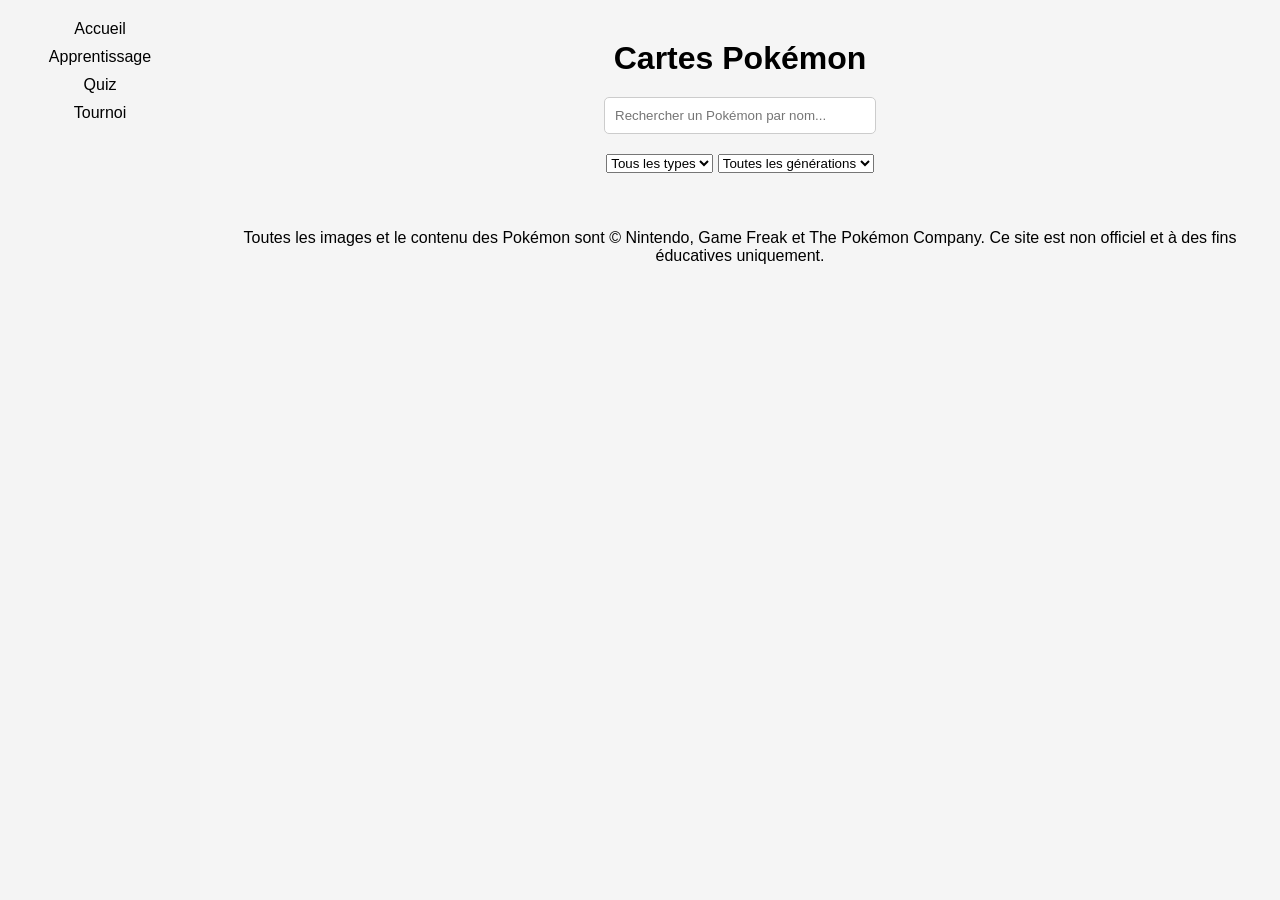
<file: index.html>
<!DOCTYPE html>
<html lang="en">
<head>
  <meta charset="UTF-8">
  <title>Pokémon Cards</title>
  <link rel="stylesheet" href="style.css">
  <!-- Google tag (gtag.js) -->
  <script async src="https://www.googletagmanager.com/gtag/js?id=G-GSV1LHYKRT"></script>
  <script>
    window.dataLayer = window.dataLayer || [];
    function gtag(){dataLayer.push(arguments);}
    gtag('js', new Date());

    gtag('config', 'G-GSV1LHYKRT');
  </script>
</head>

<body>

  <!-- Sidebar -->
  <div id="sidebar">
    <a href="index.html">Accueil</a>
    <a href="learning.html">Apprentissage</a>
    <a href="quiz.html">Quiz</a>
    <a href="tournament.html">Tournoi</a>
    <!-- <a href="about.html">À propos</a> -->
  </div>

  <!-- Main Content -->
  <div id="main">
    <h1>Cartes Pokémon</h1>

    <!-- Search Bar -->
    <input type="text" id="search" placeholder="Rechercher un Pokémon par nom..." />

    <!-- Filters -->
    <div id="filters">
      <select id="type-filter" >
        <option value="all">Tous les types</option>
        <option value="Acier">Acier</option>
        <option value="Dragon">Dragon</option>
        <option value="Eau">Eau</option>
        <option value="Électrik">Électrik</option>
        <option value="Feu">Feu</option>
        <option value="Fée">Fée</option>
        <option value="Glace">Glace</option>
        <option value="Insecte">Insecte</option>
        <option value="Normal">Normal</option>
        <option value="Plante">Plante</option>
        <option value="Poison">Poison</option>
        <option value="Psy">Psy</option>
        <option value="Sol">Sol</option>
        <option value="Spectre">Spectre</option>
        <option value="Ténèbres">Ténèbres</option>
      </select>

      <select id="gen-filter">
        <option value="all">Toutes les générations</option>
        <option value="Gen 1">Gen 1</option>
        <option value="Gen 2">Gen 2</option>
        <option value="Gen 3">Gen 3</option>
        <option value="Gen 4">Gen 4</option>
        <option value="Gen 5">Gen 5</option>
        <option value="Gen 6">Gen 6</option>
        <option value="Gen 7">Gen 7</option>
        <option value="Gen 8">Gen 8</option>
        <option value="Gen 9">Gen 9</option>
      </select>
    </div>

    <!-- Cards -->
    <div id="cards-container"></div>
    <footer>
  <p>Toutes les images et le contenu des Pokémon sont © Nintendo, Game Freak et The Pokémon Company. Ce site est non officiel et à des fins éducatives uniquement.</p>
</footer>

  </div>
  

  <script src="script.js"></script>
</body>
</html>
</file>
<file: style.css>
body {
  font-family: Arial, sans-serif;
  text-align: center;
  background: #f5f5f5;
  margin: 0;
  padding: 0;
}

h1 {
  margin: 20px 0;
}

#search {
  padding: 10px;
  width: 250px;
  margin-bottom: 20px;
  border-radius: 5px;
  border: 1px solid #ccc;
}

#cards-container {
  display: flex;
  flex-wrap: wrap;
  justify-content: center;
  gap: 20px;
  padding: 20px;
}

/* Flip card effect */
.card {
  background: transparent;
  width: 150px;
  height: 200px;
  perspective: 1000px;
}

.card-inner {
  position: relative;
  width: 100%;
  height: 100%;
  transition: transform 0.6s;
  transform-style: preserve-3d;
  cursor: pointer;
}

.card:hover .card-inner {
  transform: rotateY(180deg);
}

.card-front, .card-back {
  position: absolute;
  width: 100%;
  height: 100%;
  border-radius: 10px;
  backface-visibility: hidden;
  box-shadow: 0 4px 6px rgba(0,0,0,0.1);
}

.card-front {
  background: white;
  display: flex;
  flex-direction: column;
  align-items: center;
  justify-content: center;
}

.card-front img {
  width: 100px;
  height: 100px;
}

.card-back {
  background: #ffcb05;
  color: #3b4cca;
  transform: rotateY(180deg);
  display: flex;
  flex-direction: column;
  align-items: center;
  justify-content: center;
  padding: 10px;
}

body {
  margin: 0;
  display: flex;
  font-family: Arial, sans-serif;
}

#sidebar {
  width: 200px;
  height: 100vh;
  background: #f4f4f4;
  padding: 20px;
  box-sizing: border-box;
}

#sidebar a {
  display: block;
  margin-bottom: 10px;
  text-decoration: none;
  color: black;
}

#main {
  flex: 1;
  padding: 20px;
}

#learning-card {
  width: 220px;
  height: 300px;
  margin: 40px auto;        /* centers the card horizontally */
  text-align: center;       /* center content inside */
  border: 2px solid #333;   /* simple border */
  border-radius: 10px;      /* slightly rounded corners */
  padding: 15px;
  background: #fff;          /* white background */
}

#pokemon-image {
  width: 180px;
  height: 180px;
  object-fit: contain;
  margin: 0 auto;           /* centers the image */
  display: block;
}

#pokemon-name {
  font-size: 1.2em;
  font-weight: bold;
  margin-top: 10px;         /* small gap below image */
}


/* Container for the buttons */
/*
#main > div:first-of-type {
  text-align: center;       
  margin-top: 20px;
  margin-bottom: 20px;
  gap: 15px;                
  display: flex;
  justify-content: center;  
  flex-wrap: wrap;        
}

/* Style the buttons */
/*
#mode-image,
#mode-name {
  padding: 10px 20px;
  font-size: 1em;
  font-weight: bold;
  color: #fff;
  background-color: #29ae48;  
  border: 2px solid #2a75bb;  
  border-radius: 8px;
  cursor: pointer;
  transition: all 0.3s ease;
}

/* Hover effect */
/*
#mode-image:hover,
#mode-name:hover {
  background-color: #f5b700;  
  transform: translateY(-2px); 
}

/* Active button feedback */
/*
#mode-image:active,
#mode-name:active {
  transform: translateY(0);
  background-color: #ffc000;
}
*/
#progress {
  text-align: center;      /* center the text */
  margin: 15px auto 0;     /* space above, auto horizontal margin */
  font-weight: bold;
  font-size: 1em;
  width: 100%;             /* full width of container */
}

/* If using a progress bar */
#progress-bar-container {
  width: 220px;
  height: 20px;
  background-color: #eee;
  border: 1px solid #ccc;
  border-radius: 10px;
  margin: 10px auto;       /* centers horizontally */
  overflow: hidden;
}

#progress-bar {
  height: 100%;
  width: 0%;
  background-color: #ffcb05;
  transition: width 0.3s ease;
}

/* Normal button style */
#direct-names {
  background-color: #eee;
  color: #333;
  cursor: pointer;        /* ensures pointer on hover */
}

/* Highlight when selected */
#direct-names.selected {
  background-color: #4CAF50; /* Green highlight */
  color: white;
  border-color: #4CAF50;
}


#timer {
  font-size: 24px;
  margin: 20px;
}

#leaderboard {
  margin-top: 20px;
  font-size: 18px;
}

#answers button {
  background-color: #f0f0f0; /* Default color */
  border: 1px solid #ccc;
  padding: 10px;
  margin: 5px;
  transition: all 0.2s; /* Makes the color change smooth */
}
#answers button.selected {
  background-color: #4CAF50; /* Green background when selected */
  color: white;
  border-color: #2e7d32;
  transform: scale(1.05); /* Slightly bigger to show it's active */
}
</file>
